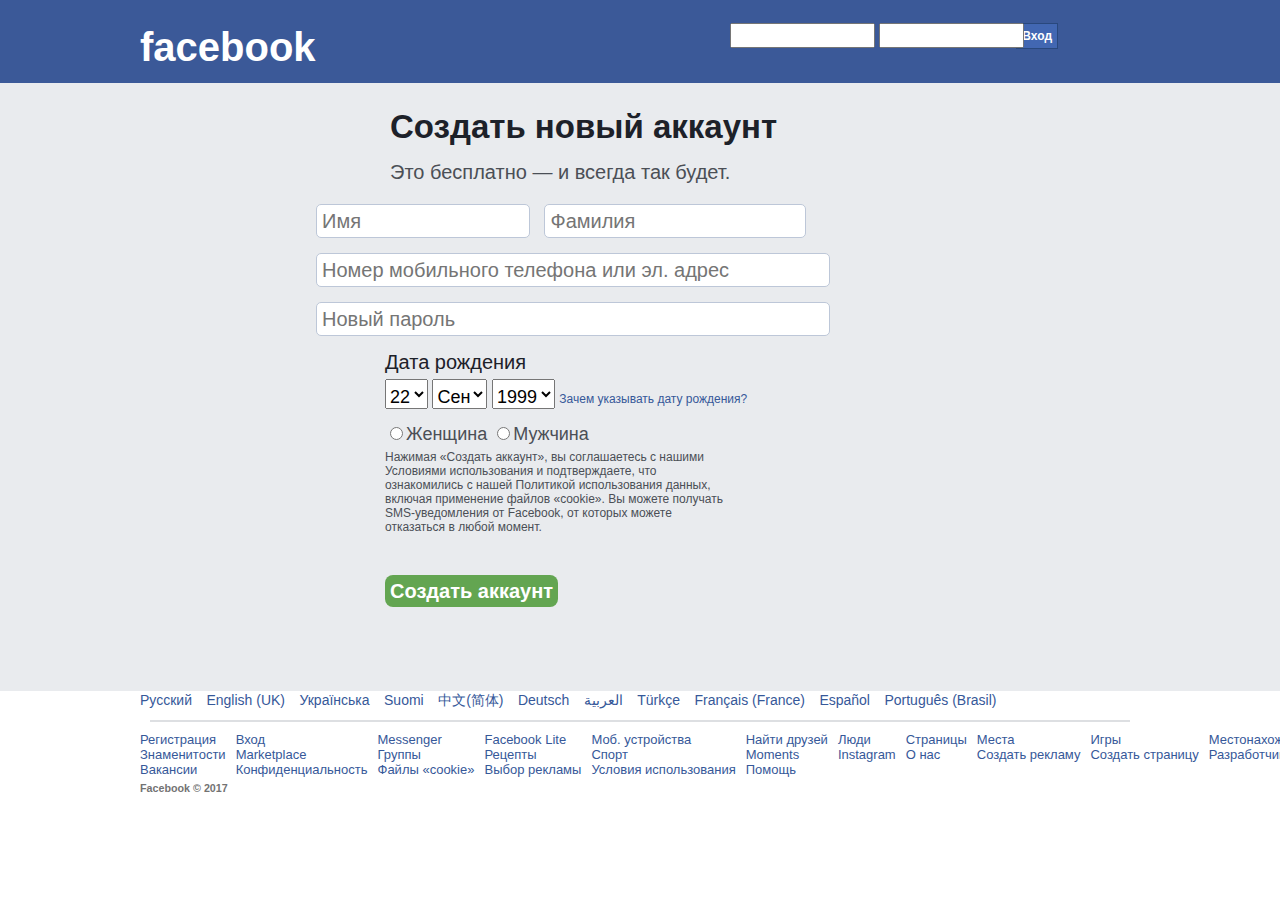
<file: lw2/index.html>
<!DOCTYPE html>
<html>
  <head>
    <meta charset="utf-8">
    <title>Регистрация на Facebook | Facebook</title>
    <link rel="stylesheet" href="css/style.css">
  </head>
  <body>
    <header>
       <div class="container">
         <div class="title">
           <a class="button" href="#">facebook</a>
         </div>
         <div class="data">
           <div class="buttons">
            <input type="text" size="15">
            <input type="text" size="15">
          </div>
           <a class="button" href="#">Вход</a>
         </div>
      </div>
    </header>
    
    <section id="main">
      <div class="container">
        <div class="content">
          <div class="main__title">
            <h1>Создать новый аккаунт</h1>
            <h2>Это бесплатно — и всегда так будет.</h2>
          </div>
          <div class="enterData">
              <input id="name" placeholder="Имя" size="15" class>
              <input id="surname" placeholder="Фамилия" size="19" class><br>
              <input id="mobile" placeholder="Номер мобильного телефона или эл. адрес" size="40" class><br>
              <input id="pass" placeholder="Новый пароль" size="40" class>
          </div>
          <div class="data__next">
            <h3>Дата рождения</h3>
            <select>
              <option value="1">22</option>
            </select>
            <select>
              <option value="1">Сен</option>
            </select>
            <select>
              <option value="1">1999</option>
            </select>
            <a class="help_button" href="#">Зачем указывать дату рождения?</a>
            <div class="checkbox">
              <label><input type="radio">Женщина</label>
              <label><input type="radio">Мужчина</label>
            </div>
            <div class="help">
              Нажимая «Создать аккаунт», вы соглашаетесь с нашими <br> Условиями использования и подтверждаете, что <br> ознакомились с нашей Политикой использования данных, <br> включая применение файлов «cookie». Вы можете получать<br> SMS-уведомления от Facebook, от которых можете<br> отказаться в любой момент.
            </div>
            <a class="button_cr" href="#">Создать аккаунт</a>
        </div>
      </div>
    </div>
  </section>
    <section id="footer">
      <div class="container">
        <div class="footer_content">
          <div class="lang">
            <a href="#">Русский</a>
            <a href="#">English (UK)</a>
            <a href="#">Українська</a>
            <a href="#">Suomi</a>
            <a href="#">中文(简体)</a>
            <a href="#">Deutsch</a>
            <a href="#">العربية</a>
            <a href="#">Türkçe</a>
            <a href="#">Français (France)</a>
            <a href="#">Español</a>
            <a href="#">Português (Brasil)</a>
          </div>
          <div class="block"></div>
            <div class="items">
              <div class="first_block">
                <nav>
                  <ul class="menu">
                    <li>
                      <a href="#">Регистрация</a>
                    </li>
                    <li>
                      <a href="#">Знаменитости</a>
                    </li>
                    <li>
                      <a href="#">Вакансии</a>
                    </li>
                  </ul>
               </nav>
            </div>
            <div class="two_block">
                <nav>
                  <ul class="menu">
                    <li>
                      <a href="#">Вход</a>
                    </li>
                    <li>
                      <a href="#">Marketplace</a>
                    </li>
                    <li>
                      <a href="#">Конфиденциальность</a>
                    </li>
                  </ul>
               </nav>
            </div>
            <div class="three_block">
                <nav>
                  <ul class="menu">
                    <li>
                      <a href="#">Messenger</a>
                    </li>
                    <li>
                      <a href="#">Группы</a>
                    </li>
                    <li>
                      <a href="#">Файлы «cookie»</a>
                    </li>
                  </ul>
               </nav>
            </div>
            <div class="four_block">
                <nav>
                  <ul class="menu">
                    <li>
                      <a href="#">Facebook Lite</a>
                    </li>
                    <li>
                      <a href="#">Рецепты</a>
                    </li>
                    <li>
                      <a href="#">Выбор рекламы</a>
                    </li>
                  </ul>
               </nav>
            </div>
            <div class="five_block">
                <nav>
                  <ul class="menu">
                    <li>
                      <a href="#">Моб. устройства</a>
                    </li>
                    <li>
                      <a href="#">Спорт</a>
                    </li>
                    <li>
                      <a href="#">Условия использования</a>
                    </li>
                  </ul>
               </nav>
            </div>
            <div class="six_block">
                <nav>
                  <ul class="menu">
                    <li>
                      <a href="#">Найти друзей</a>
                    </li>
                    <li>
                      <a href="#">Moments</a>
                    </li>
                    <li>
                      <a href="#">Помощь</a>
                    </li>
                  </ul>
               </nav>
            </div>
            <div class="seven_block">
                <nav>
                  <ul class="menu">
                    <li>
                      <a href="#">Люди</a>
                    </li>
                    <li>
                      <a href="#">Instagram</a>
                    </li>
                  </ul>
               </nav>
            </div>
            <div class="eight_block">
                <nav>
                  <ul class="menu">
                    <li>
                      <a href="#">Страницы</a>
                    </li>
                    <li>
                      <a href="#">О нас</a>
                    </li>
                  </ul>
               </nav>
            </div>
            <div class="nine_block">
                <nav>
                  <ul class="menu">
                    <li>
                      <a href="#">Места</a>
                    </li>
                    <li>
                      <a href="#">Создать рекламу</a>
                    </li>
                  </ul>
               </nav>
            </div>
            <div class="ten_block">
                <nav>
                  <ul class="menu">
                    <li>
                      <a href="#">Игры</a>
                    </li>
                    <li>
                      <a href="#">Создать страницу</a>
                    </li>
                  </ul>
               </nav>
            </div>
            <div class="eleven_block">
                <nav>
                  <ul class="menu">
                    <li>
                      <a href="#">Местонахождения</a>
                    </li>
                    <li>
                      <a href="#">Разработчикам</a>
                    </li>
                  </ul>
               </nav>
            </div>
          </div>
          <div class="logo_face">
            <h6>Facebook © 2017</h6> 
          </div>
        </div>
      </div> 
  </section>

  </body>
</html>
</file>
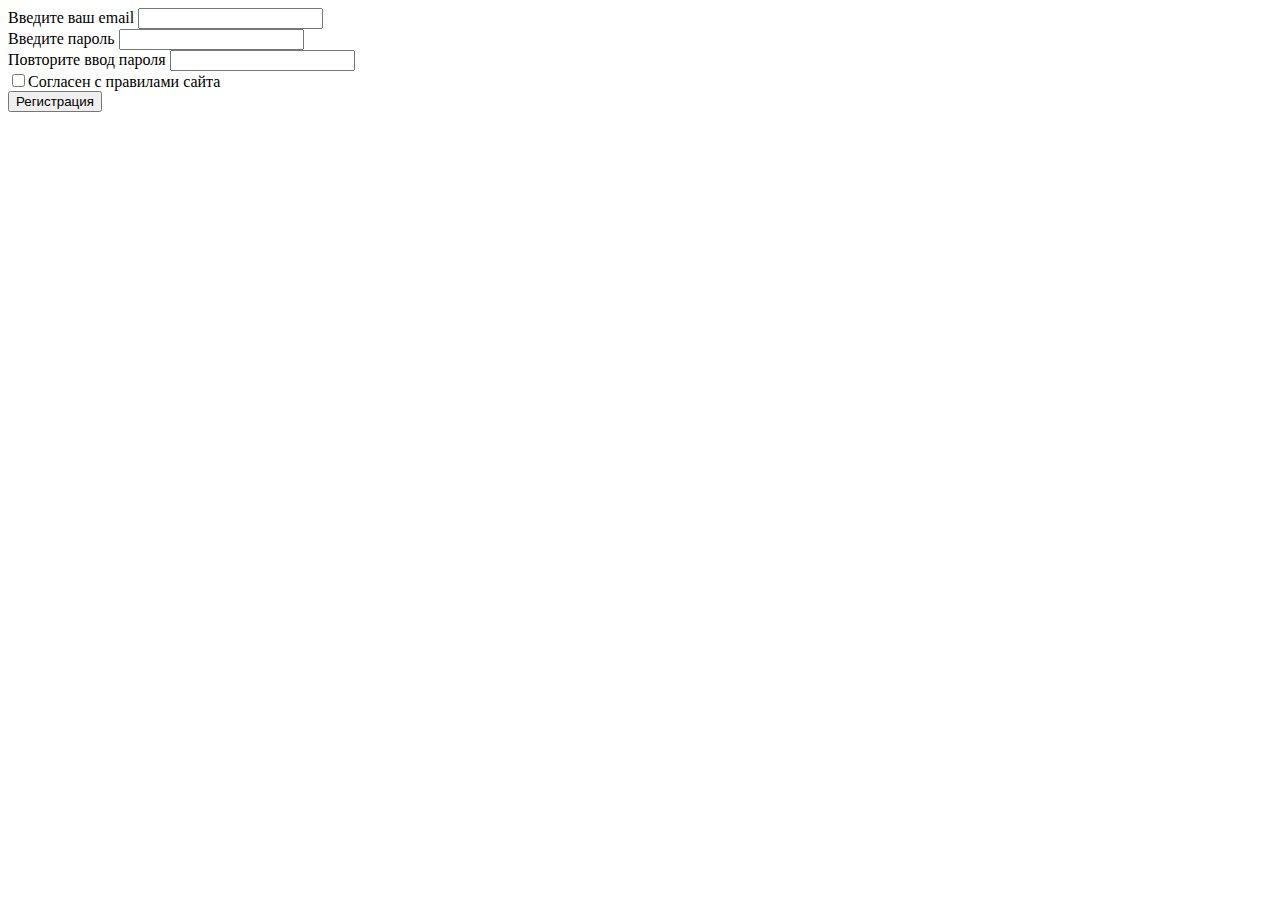
<file: lw3/index.html>
<!DOCTYPE HTML>
<html>
  <head>
    <script src="js/registration.js"></script>
    <title>Registration</title>
  </head>
  <body>
    <form id="registration-form">
      Введите ваш email
      <input type="text" id="email" name="email"><br>
      Введите пароль
      <input type="password" id="password" name="password"><br>
      Повторите ввод пароля
      <input type="password" id="password_repeat" name="password_repeat"><br>
      <input type="checkbox" id="check_agreement">Согласен с правилами сайта<br>
      <input type="submit" value="Регистрация">
    </form>
  </body>
</html>
</file>
<file: lw2/css/style.css>
body{
    font-family: Arial, sans-serif;
    padding: 0;
	margin: 0;
}

li{
    list-style-type: none;
}

div {
    box-sizing: border-box;
}

header {
    background: #3b5998;
    height: 83px;
}

.container {
    width: 1000px;
    margin: 0 auto;
}

.content {
    height: 600px;
}

.title a{
    color: #ffffff;
    text-decoration: none;
    font-size: 40px;
    font-weight: bold;
    padding-top: 25px;
    float: left;
}

.data {
    float: right;
    width: 410px;
    height: 83px;
    font-size: 14px;
}

.data a {
    background: #4267b2;
    color: #ffffff;
    text-decoration: none;  
    border: 1px solid #29487d;
    padding: 5px 5px 5px 5px;
    font-size: 12px;
    font-weight: bold;
    float: right;
    margin-right: 20%;
}


#main {
    background: #e9ebee;
    height: 608px;
}

.buttons{
    padding-top: 23px;
    width: 300px;
    height: 22px;
}

.buttons input{
    padding-bottom: 5px;
}

.main__title h1{
    color: #1d2129;
    width: 500px;
    padding-top: 25px;
    margin: 0 auto;
    font-size: 33px;    
}

.main__title h2{
    color: #4b4f56;
    width: 500px;
    padding-top: 15px;
    margin: 0 auto;
    font-size: 20px;
    font-weight: normal;
}

.enterData{
    padding-top: 20px;
    padding-right: 300px;
    float: right;
}

.enterData input{
    padding-left: 5px;
    height: 30px;
    border:1px solid #bdc7d8;
    border-radius: 5px;
    font-size:20px; 
    margin-bottom: 15px;
    margin-right: 10px;
}

.data__next h3{
    margin-top: 150px;
    margin-bottom: 5px;
    color: #1d2129;
    width: 100%;
    font-weight: normal;
    font-size: 20px;
}

.data__next select{
    padding-top: 5px;
    height: 30px;
    font-size: 18px;
}

.data__next{
    padding-top: 10px;
    padding-bottom: 5px;
    padding-left: 245px;
    margin: 0 auto;
}

.help_button {
    font-size:12px;
    text-decoration: none;
}

.checkbox{
    color: #4b4f56;
    padding-top: 10px;
    font-size: 18px;
    margin: 5px 5px 5px 0px;
}

.help {
    color: #4b4f56;
    font-size: 12px;
    height: 130px;
}

.button_cr{
    padding: 5px 5px 5px 5px;
    width: 196px;
    background-color: #63a551;
    color: #ffffff;
    text-decoration: none;
    font-weight: bold;
    font-size: 20px;
    border-radius: 8px;
}

#footer .container{
    padding-bottom: 30px;
    width: 1000px;
}

#footer .lang a{
    text-decoration: none;
    font-size: 14px;
    padding-right: 10px;
}

.block {
    margin: 10px;
    border: 1px solid #dddfe2; 
}

.menu{
    padding: 0;
    margin: 0;
    display: block;
    font-size: 13px;
}

.menu li a{
    text-decoration: none;
}

.items{
    width: 1200px;
}

.menu{
    
    margin-right: 10px;
    float: left;
}

.logo_face h6{
    padding-top: 35px;
    color: #737373;
}

 a {
    color: #365899;
}
</file>
